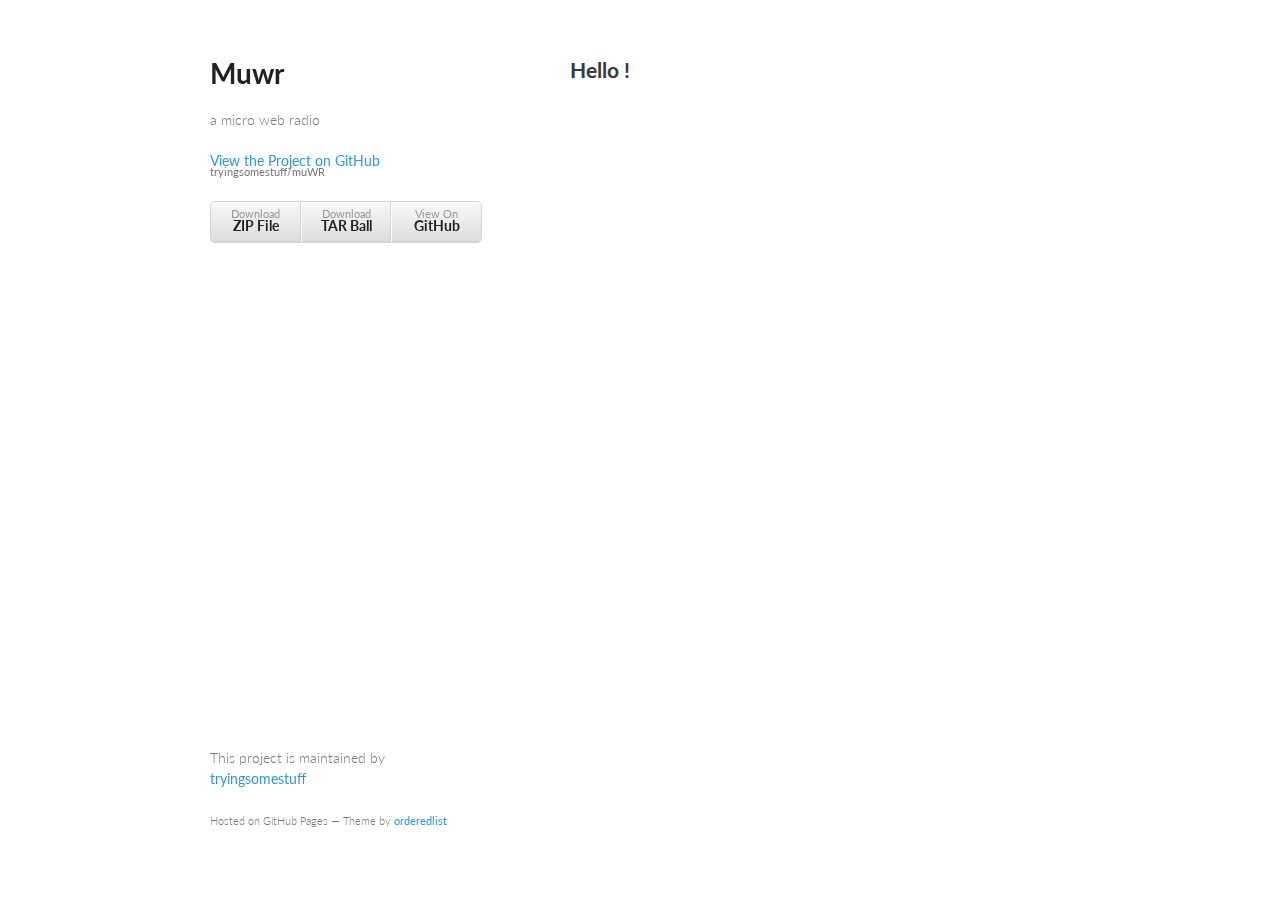
<file: index.html>
<!doctype html>
<html>
  <head>
    <meta charset="utf-8">
    <meta http-equiv="X-UA-Compatible" content="chrome=1">
    <title>Muwr by tryingsomestuff</title>

    <link rel="stylesheet" href="stylesheets/styles.css">
    <link rel="stylesheet" href="stylesheets/pygment_trac.css">
    <meta name="viewport" content="width=device-width, initial-scale=1, user-scalable=no">
    <!--[if lt IE 9]>
    <script src="//html5shiv.googlecode.com/svn/trunk/html5.js"></script>
    <![endif]-->
  </head>
  <body>
    <div class="wrapper">
      <header>
        <h1>Muwr</h1>
        <p>a micro web radio</p>

        <p class="view"><a href="https://github.com/tryingsomestuff/muWR">View the Project on GitHub <small>tryingsomestuff/muWR</small></a></p>


        <ul>
          <li><a href="https://github.com/tryingsomestuff/muWR/zipball/master">Download <strong>ZIP File</strong></a></li>
          <li><a href="https://github.com/tryingsomestuff/muWR/tarball/master">Download <strong>TAR Ball</strong></a></li>
          <li><a href="https://github.com/tryingsomestuff/muWR">View On <strong>GitHub</strong></a></li>
        </ul>
      </header>
      <section>
        <h2>
<a id="hello-" class="anchor" href="#hello-" aria-hidden="true"><span class="octicon octicon-link"></span></a>Hello !</h2>
      </section>
      <footer>
        <p>This project is maintained by <a href="https://github.com/tryingsomestuff">tryingsomestuff</a></p>
        <p><small>Hosted on GitHub Pages &mdash; Theme by <a href="https://github.com/orderedlist">orderedlist</a></small></p>
      </footer>
    </div>
    <script src="javascripts/scale.fix.js"></script>
    
  </body>
</html>
</file>
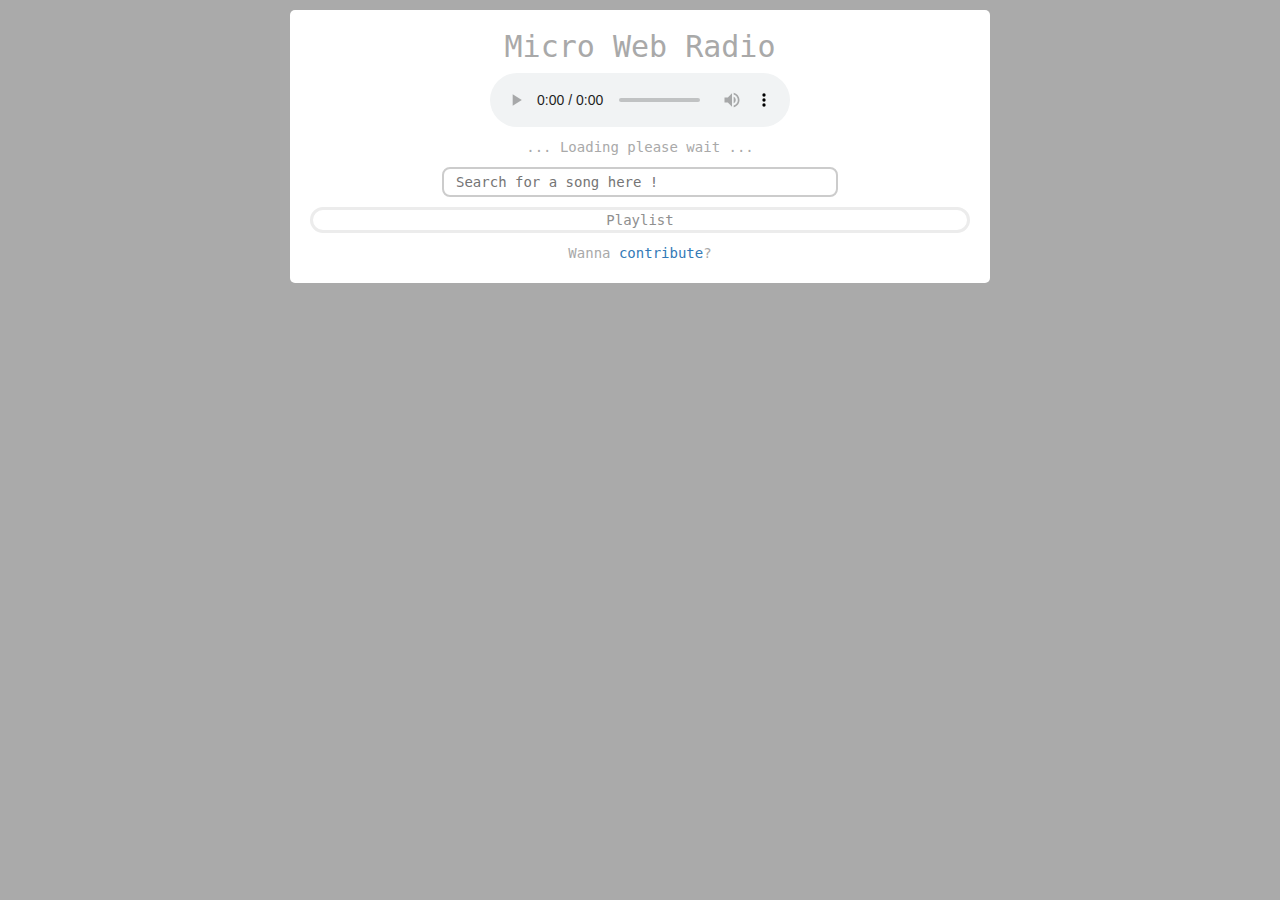
<file: muWRsample.html>
<html>
	<meta http-equiv="Cahce-Control" content="no-cache, no-store, must-revalidate" />
	<meta http-equiv="Pragma" content="no-cache" />
	<meta http-equiv="Expires" content="0" />
<head>

   <title> muWR </title>

   <link rel="stylesheet" href="https://maxcdn.bootstrapcdn.com/bootstrap/3.3.1/css/bootstrap.min.css">

   <link rel="stylesheet" href="css/style.css">
   <link rel="stylesheet" href="css/style-muWR.css">
   <link rel="stylesheet" href="css/style-typeahead.css">

   <script src="https://ajax.googleapis.com/ajax/libs/jquery/1.11.2/jquery.min.js"></script>
   <script src="https://maxcdn.bootstrapcdn.com/bootstrap/3.3.1/js/bootstrap.min.js"></script>
   <script src="js/typeahead.js"></script>

   <script type="text/javascript" src="js/muWR.js?randdom=<?php echo uniqid();?>"></script>

    <meta name="viewport" content="width=device-width, initial-scale=1.0">

</head>
<body>
   <div id="container">
      <div id="muWR"></div>
   </div>

   <script>
   var nodb = false;
   if( /Android|webOS|iPhone|iPad|iPod|BlackBerry|IEMobile|Opera Mini/i.test(navigator.userAgent) ) {
      nodb = true;
   }
   var z = new muWR($('#muWR'),nodb);
   </script>

</body>
</html>
</file>
<file: stylesheets/styles.css>
@import url(https://fonts.googleapis.com/css?family=Lato:300italic,700italic,300,700);

body {
  padding:50px;
  font:14px/1.5 Lato, "Helvetica Neue", Helvetica, Arial, sans-serif;
  color:#777;
  font-weight:300;
}

h1, h2, h3, h4, h5, h6 {
  color:#222;
  margin:0 0 20px;
}

p, ul, ol, table, pre, dl {
  margin:0 0 20px;
}

h1, h2, h3 {
  line-height:1.1;
}

h1 {
  font-size:28px;
}

h2 {
  color:#393939;
}

h3, h4, h5, h6 {
  color:#494949;
}

a {
  color:#39c;
  font-weight:400;
  text-decoration:none;
}

a small {
  font-size:11px;
  color:#777;
  margin-top:-0.6em;
  display:block;
}

.wrapper {
  width:860px;
  margin:0 auto;
}

blockquote {
  border-left:1px solid #e5e5e5;
  margin:0;
  padding:0 0 0 20px;
  font-style:italic;
}

code, pre {
  font-family:Monaco, Bitstream Vera Sans Mono, Lucida Console, Terminal;
  color:#333;
  font-size:12px;
}

pre {
  padding:8px 15px;
  background: #f8f8f8;  
  border-radius:5px;
  border:1px solid #e5e5e5;
  overflow-x: auto;
}

table {
  width:100%;
  border-collapse:collapse;
}

th, td {
  text-align:left;
  padding:5px 10px;
  border-bottom:1px solid #e5e5e5;
}

dt {
  color:#444;
  font-weight:700;
}

th {
  color:#444;
}

img {
  max-width:100%;
}

header {
  width:270px;
  float:left;
  position:fixed;
}

header ul {
  list-style:none;
  height:40px;
  
  padding:0;
  
  background: #eee;
  background: -moz-linear-gradient(top, #f8f8f8 0%, #dddddd 100%);
  background: -webkit-gradient(linear, left top, left bottom, color-stop(0%,#f8f8f8), color-stop(100%,#dddddd));
  background: -webkit-linear-gradient(top, #f8f8f8 0%,#dddddd 100%);
  background: -o-linear-gradient(top, #f8f8f8 0%,#dddddd 100%);
  background: -ms-linear-gradient(top, #f8f8f8 0%,#dddddd 100%);
  background: linear-gradient(top, #f8f8f8 0%,#dddddd 100%);
  
  border-radius:5px;
  border:1px solid #d2d2d2;
  box-shadow:inset #fff 0 1px 0, inset rgba(0,0,0,0.03) 0 -1px 0;
  width:270px;
}

header li {
  width:89px;
  float:left;
  border-right:1px solid #d2d2d2;
  height:40px;
}

header ul a {
  line-height:1;
  font-size:11px;
  color:#999;
  display:block;
  text-align:center;
  padding-top:6px;
  height:40px;
}

strong {
  color:#222;
  font-weight:700;
}

header ul li + li {
  width:88px;
  border-left:1px solid #fff;
}

header ul li + li + li {
  border-right:none;
  width:89px;
}

header ul a strong {
  font-size:14px;
  display:block;
  color:#222;
}

section {
  width:500px;
  float:right;
  padding-bottom:50px;
}

small {
  font-size:11px;
}

hr {
  border:0;
  background:#e5e5e5;
  height:1px;
  margin:0 0 20px;
}

footer {
  width:270px;
  float:left;
  position:fixed;
  bottom:50px;
}

@media print, screen and (max-width: 960px) {
  
  div.wrapper {
    width:auto;
    margin:0;
  }
  
  header, section, footer {
    float:none;
    position:static;
    width:auto;
  }
  
  header {
    padding-right:320px;
  }
  
  section {
    border:1px solid #e5e5e5;
    border-width:1px 0;
    padding:20px 0;
    margin:0 0 20px;
  }
  
  header a small {
    display:inline;
  }
  
  header ul {
    position:absolute;
    right:50px;
    top:52px;
  }
}

@media print, screen and (max-width: 720px) {
  body {
    word-wrap:break-word;
  }
  
  header {
    padding:0;
  }
  
  header ul, header p.view {
    position:static;
  }
  
  pre, code {
    word-wrap:normal;
  }
}

@media print, screen and (max-width: 480px) {
  body {
    padding:15px;
  }
  
  header ul {
    display:none;
  }
}

@media print {
  body {
    padding:0.4in;
    font-size:12pt;
    color:#444;
  }
}
</file>
<file: stylesheets/pygment_trac.css>
.highlight  { background: #ffffff; }
.highlight .c { color: #999988; font-style: italic } /* Comment */
.highlight .err { color: #a61717; background-color: #e3d2d2 } /* Error */
.highlight .k { font-weight: bold } /* Keyword */
.highlight .o { font-weight: bold } /* Operator */
.highlight .cm { color: #999988; font-style: italic } /* Comment.Multiline */
.highlight .cp { color: #999999; font-weight: bold } /* Comment.Preproc */
.highlight .c1 { color: #999988; font-style: italic } /* Comment.Single */
.highlight .cs { color: #999999; font-weight: bold; font-style: italic } /* Comment.Special */
.highlight .gd { color: #000000; background-color: #ffdddd } /* Generic.Deleted */
.highlight .gd .x { color: #000000; background-color: #ffaaaa } /* Generic.Deleted.Specific */
.highlight .ge { font-style: italic } /* Generic.Emph */
.highlight .gr { color: #aa0000 } /* Generic.Error */
.highlight .gh { color: #999999 } /* Generic.Heading */
.highlight .gi { color: #000000; background-color: #ddffdd } /* Generic.Inserted */
.highlight .gi .x { color: #000000; background-color: #aaffaa } /* Generic.Inserted.Specific */
.highlight .go { color: #888888 } /* Generic.Output */
.highlight .gp { color: #555555 } /* Generic.Prompt */
.highlight .gs { font-weight: bold } /* Generic.Strong */
.highlight .gu { color: #800080; font-weight: bold; } /* Generic.Subheading */
.highlight .gt { color: #aa0000 } /* Generic.Traceback */
.highlight .kc { font-weight: bold } /* Keyword.Constant */
.highlight .kd { font-weight: bold } /* Keyword.Declaration */
.highlight .kn { font-weight: bold } /* Keyword.Namespace */
.highlight .kp { font-weight: bold } /* Keyword.Pseudo */
.highlight .kr { font-weight: bold } /* Keyword.Reserved */
.highlight .kt { color: #445588; font-weight: bold } /* Keyword.Type */
.highlight .m { color: #009999 } /* Literal.Number */
.highlight .s { color: #d14 } /* Literal.String */
.highlight .na { color: #008080 } /* Name.Attribute */
.highlight .nb { color: #0086B3 } /* Name.Builtin */
.highlight .nc { color: #445588; font-weight: bold } /* Name.Class */
.highlight .no { color: #008080 } /* Name.Constant */
.highlight .ni { color: #800080 } /* Name.Entity */
.highlight .ne { color: #990000; font-weight: bold } /* Name.Exception */
.highlight .nf { color: #990000; font-weight: bold } /* Name.Function */
.highlight .nn { color: #555555 } /* Name.Namespace */
.highlight .nt { color: #000080 } /* Name.Tag */
.highlight .nv { color: #008080 } /* Name.Variable */
.highlight .ow { font-weight: bold } /* Operator.Word */
.highlight .w { color: #bbbbbb } /* Text.Whitespace */
.highlight .mf { color: #009999 } /* Literal.Number.Float */
.highlight .mh { color: #009999 } /* Literal.Number.Hex */
.highlight .mi { color: #009999 } /* Literal.Number.Integer */
.highlight .mo { color: #009999 } /* Literal.Number.Oct */
.highlight .sb { color: #d14 } /* Literal.String.Backtick */
.highlight .sc { color: #d14 } /* Literal.String.Char */
.highlight .sd { color: #d14 } /* Literal.String.Doc */
.highlight .s2 { color: #d14 } /* Literal.String.Double */
.highlight .se { color: #d14 } /* Literal.String.Escape */
.highlight .sh { color: #d14 } /* Literal.String.Heredoc */
.highlight .si { color: #d14 } /* Literal.String.Interpol */
.highlight .sx { color: #d14 } /* Literal.String.Other */
.highlight .sr { color: #009926 } /* Literal.String.Regex */
.highlight .s1 { color: #d14 } /* Literal.String.Single */
.highlight .ss { color: #990073 } /* Literal.String.Symbol */
.highlight .bp { color: #999999 } /* Name.Builtin.Pseudo */
.highlight .vc { color: #008080 } /* Name.Variable.Class */
.highlight .vg { color: #008080 } /* Name.Variable.Global */
.highlight .vi { color: #008080 } /* Name.Variable.Instance */
.highlight .il { color: #009999 } /* Literal.Number.Integer.Long */

.type-csharp .highlight .k { color: #0000FF }
.type-csharp .highlight .kt { color: #0000FF }
.type-csharp .highlight .nf { color: #000000; font-weight: normal }
.type-csharp .highlight .nc { color: #2B91AF }
.type-csharp .highlight .nn { color: #000000 }
.type-csharp .highlight .s { color: #A31515 }
.type-csharp .highlight .sc { color: #A31515 }
</file>
<file: css/style.css>
@media (max-width: 640px) {
    * {
        -webkit-box-sizing: border-box;
           -moz-box-sizing: border-box;
                box-sizing: border-box;
    }
    
    /* passer body (et tous les éléments de largeur fixe) en largeur automatique */
    body {
        width: auto;
        margin: 0;
        padding: 0;
    }
    
    /* fixer une largeur maximale de 100% aux éléments potentiellement problématiques */
    img,
    table,
    td,
    blockquote,
    code,
    pre,
    textarea,
    input,
    iframe,
    object,
    embed,
    video {
        max-width: 100%;
    }
    
    /* conserver le ratio des images */
    img {
        height: auto;
    }
    
    /* gestion des mots longs */
    textarea,
    table,
    td,
    th,
    code,
    pre,
    samp {
        -webkit-hyphens: auto; /* césure propre */
        -moz-hyphens: auto;
        hyphens: auto;
        word-wrap: break-word; /* passage à la ligne forcé */
    }
    
    code,
    pre,
    samp {
        white-space: pre-wrap; /* passage à la ligne spécifique pour les éléments à châsse fixe */
    }
    
    /* Passer à une seule colonne (à appliquer aux éléments multi-colonnes) */
    element1,
    element2 {
        float: none;
        width: auto;
    }
    
    /* masquer les éléments superflus */
    .hide_mobile {
        display: none !important;
    }
    
    /* Un message personnalisé */
    body:before {
        content: "Mobile version";
        display: block;
        text-align: center;
        font-style: italic;
        color: #d4d4d4;
    }
}

@media (max-device-width:768px) and (orientation: landscape) {
  html {
   -webkit-text-size-adjust: 100%;
   -ms-text-size-adjust: 100%;
  }
}


body{
	margin:0;
	padding:0;
        background-color:#aaaaaa;
}

#container{
        padding-top:10px;
	color:#d4d4d4;
        display: block;
        text-align: center;
}
</file>
<file: css/style-muWR.css>
#muWR {
        background-color: white;
        margin: auto;
        text-align: center;
        color: #a9a9a9;
        font-family: monospace;
        width: 700px;
        border-radius: 5px;
        padding: 10px;
}

#muWR>* {
        margin: 10px;
        text-align: center;
}

#muWR_list {
        border: 1px;
        border-radius: 15px;
        border: solid;
        color: #8f8f8f;
        border-color: rgb(236, 236, 236);
}

.muWR_id_w {
        background-color: rgb(236, 236, 236);
        color: #a9a9a9;
}

.muWR_id_b {
        background-color: white;
        color: #a9a9a9;
}

.muWR_id_w:hover {
        background-color: rgb(255, 249, 213);
        color: #222222;
}

.muWR_id_b:hover {
        background-color: rgb(255, 249, 213);
        color: #222222;
}
</file>
<file: css/style-typeahead.css>
/* custom styles for the typeahead */

.tt-dropdown-menu {
  text-align: left;
}

.typeahead,
.tt-query,
.tt-hint {
  width: 396px;
  height: 30px;
  padding: 8px 12px;
  font-size: 14px;
  line-height: 30px;
  border: 2px solid #ccc;
  -webkit-border-radius: 8px;
     -moz-border-radius: 8px;
          border-radius: 8px;
  outline: none;
}

.typeahead {
  background-color: #fff;
}

.typeahead:focus {
  border: 2px solid #0097cf;
}

.tt-query {
  -webkit-box-shadow: inset 0 1px 1px rgba(0, 0, 0, 0.075);
     -moz-box-shadow: inset 0 1px 1px rgba(0, 0, 0, 0.075);
          box-shadow: inset 0 1px 1px rgba(0, 0, 0, 0.075);
}

.tt-hint {
  color: #444
}

.tt-dropdown-menu {
  width: 422px;
  margin-top: 12px;
  padding: 8px 0;
  background-color: #fff;
  border: 1px solid #ccc;
  border: 1px solid rgba(0, 0, 0, 0.2);
  -webkit-border-radius: 8px;
     -moz-border-radius: 8px;
          border-radius: 8px;
  -webkit-box-shadow: 0 5px 10px rgba(0,0,0,.2);
     -moz-box-shadow: 0 5px 10px rgba(0,0,0,.2);
          box-shadow: 0 5px 10px rgba(0,0,0,.2);
}

.tt-suggestion {
  padding: 3px 20px;
  font-size: 12px;
  line-height: 24px;
}

.tt-suggestion.tt-is-under-cursor {
  color: #fff;
  background-color: #0097cf;

}

.tt-suggestion p {
  margin: 0;
}
</file>
